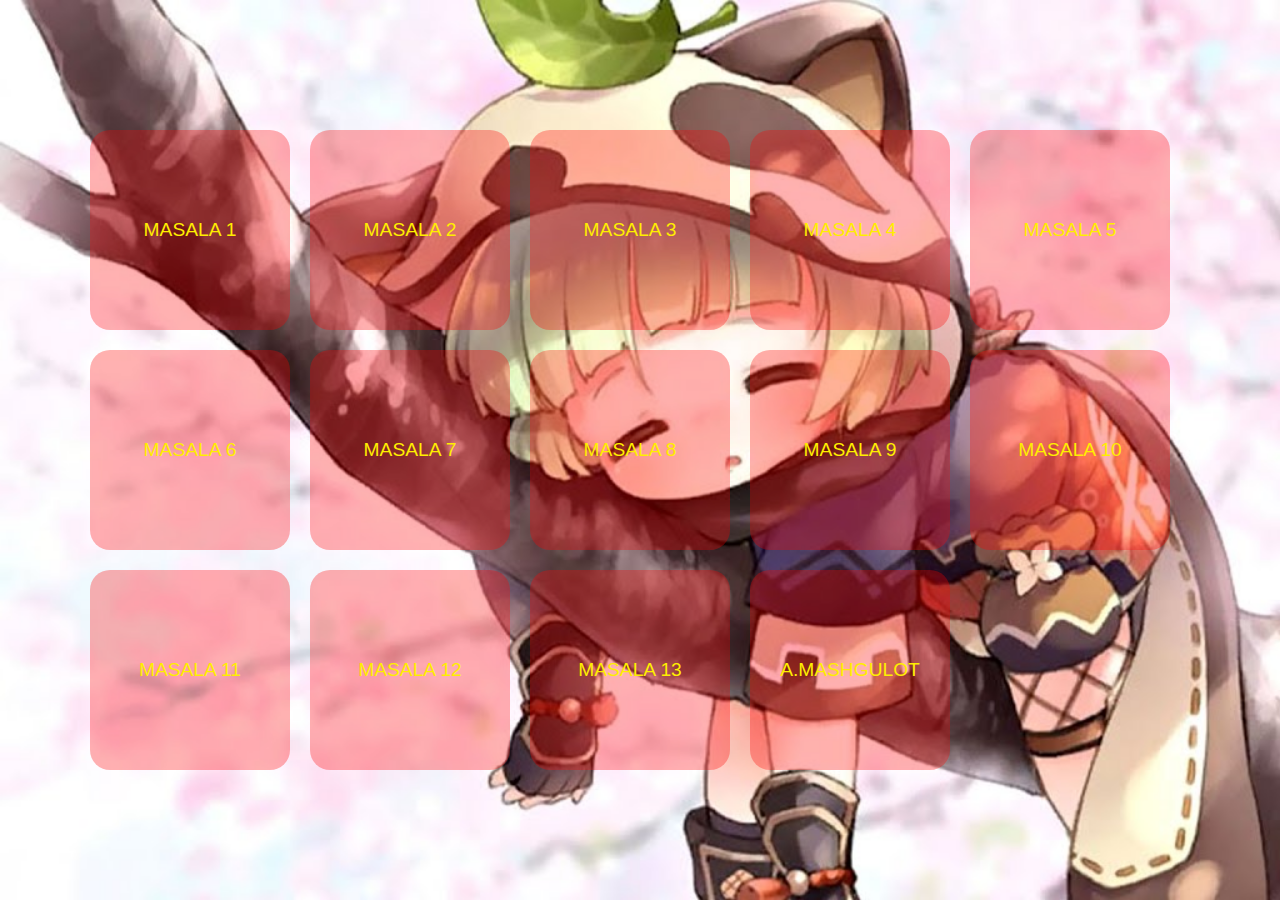
<file: index.html>
<!DOCTYPE html>
<html lang="en">
  <head>
    <meta charset="UTF-8" />
    <meta http-equiv="X-UA-Compatible" content="IE=edge" />
    <meta name="viewport" content="width=device-width, initial-scale=1.0" />
    <title>Document</title>
    <style>
      * {
        margin: 0;
        padding: 0;
        box-sizing: border-box;
        font-family: sans-serif;
      }
      body {
        background-image: url("/img/sleepy-sayu.jpg");
        background-repeat: no-repeat;
        background-size: cover;
        display: flex;
        align-items: center;
        justify-content: center;
        height: 100vh;
      }
      .box {
        display: flex;
        flex-wrap: wrap;
        list-style: none;
        max-width: 1100px;
        gap: 20px;
      }
      .box__item {
        width: 200px;
        height: 200px;
        background-color: #ff00004e;
        border-radius: 20px;
        display: flex;
        align-items: center;
        justify-content: center;
        transition: 0.4s;
        font-size: larger;
        color: #ffee00;
        text-transform: uppercase;
      }

      .box__item:hover {
        background-color: #1b03a3;
      }
      a {
        text-decoration: none;
      }
    </style>
  </head>
  <body>
    <div class="box">
      <a href="/masala1.html">
        <div class="box__item">masala 1</div>
      </a>
      <a href="/masala2.html">
        <div class="box__item">masala 2</div>
      </a>
      <a href="/masala3.html">
        <div class="box__item">masala 3</div>
      </a>
      <a href="/masala4.html">
        <div class="box__item">masala 4</div>
      </a>
      <a href="/masala5.html">
        <div class="box__item">masala 5</div>
      </a>
      <a href="/masala6.html">
        <div class="box__item">masala 6</div>
      </a>
      <a href="masala7.html">
        <div class="box__item">masala 7</div>
      </a>
      <a href="masala8.html">
        <div class="box__item">masala 8</div>
      </a>
      <a href="masala9.html">
        <div class="box__item">masala 9</div>
      </a>
      <a href="masala10.html">
        <div class="box__item">masala 10</div>
      </a>
      <a href="masala11.html">
        <div class="box__item">masala 11</div>
      </a>
      <a href="masala12.html">
        <div class="box__item">masala 12</div>
      </a>
      <a href="masala13.html">
        <div class="box__item">masala 13</div>
      </a>
      <a href="masala14.html">
        <div class="box__item">A.MASHGULOT</div>
      </a>
    </div>
    <script>
      alert("ILTIMOS DEVTOOLSNING CONSOLE QISMIGA O'TIB OLING");
    </script>
  </body>
</html>
</file>
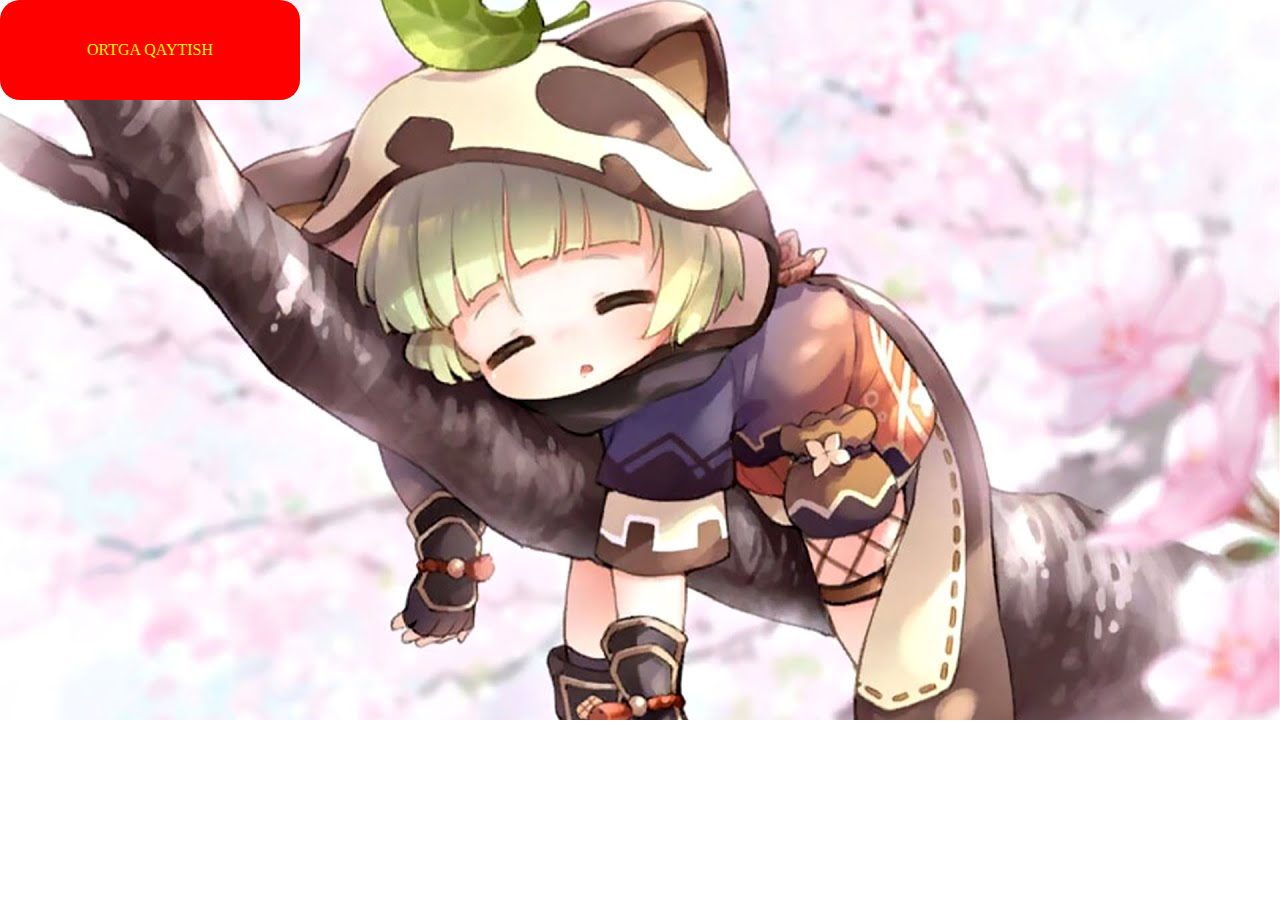
<file: masala1.html>
<!DOCTYPE html>
<html lang="en">
  <head>
    <meta charset="UTF-8" />
    <meta http-equiv="X-UA-Compatible" content="IE=edge" />
    <meta name="viewport" content="width=device-width, initial-scale=1.0" />
    <link rel="stylesheet" href="./css/main.css" />
    <title>Document</title>
  </head>
  <body>
    <a class="back__btn" href="./index.html"> ORTGA QAYTISH </a>
    <script src="./js/app1.js"></script>
  </body>
</html>
</file>
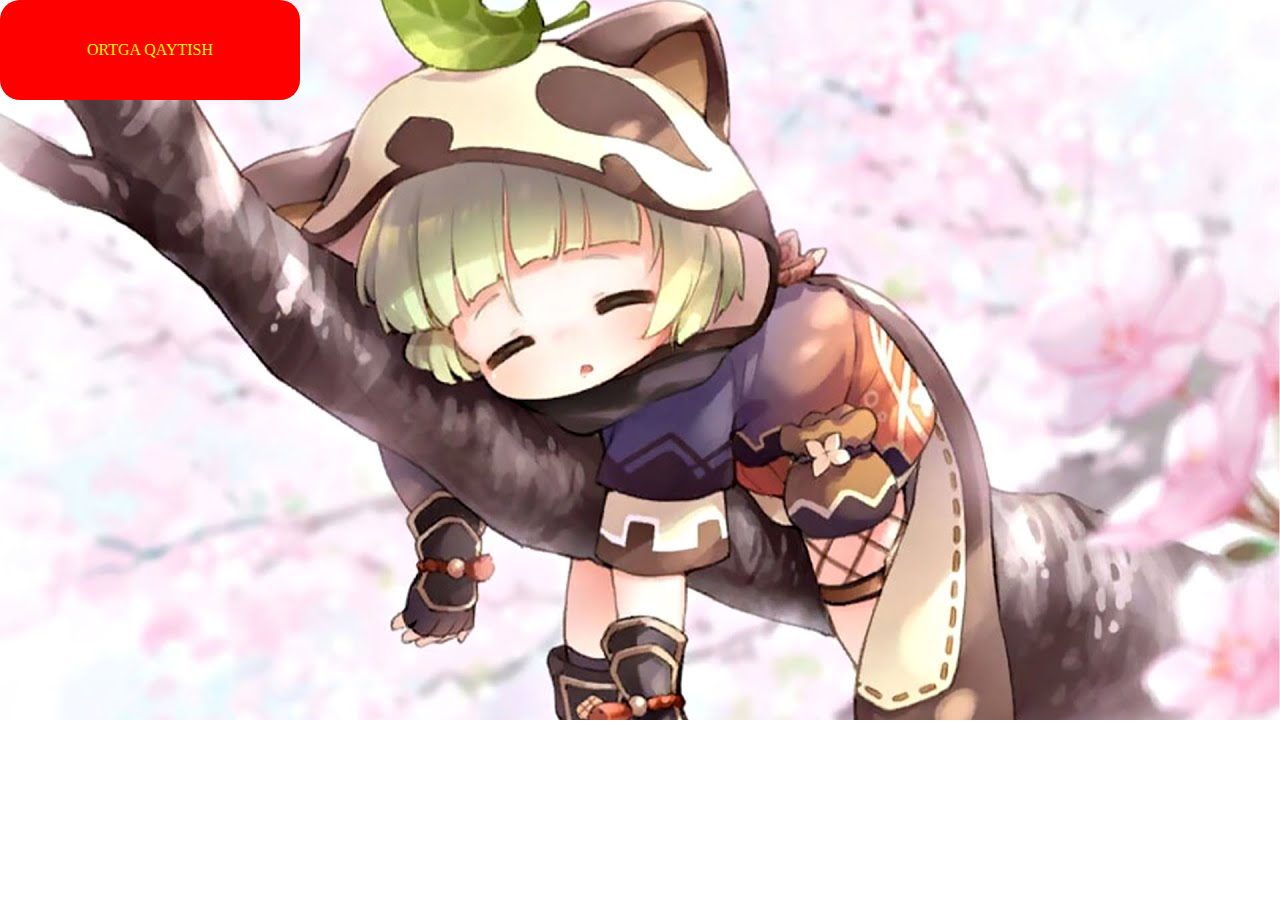
<file: masala10.html>
<!DOCTYPE html>
<html lang="en">
  <head>
    <meta charset="UTF-8" />
    <meta http-equiv="X-UA-Compatible" content="IE=edge" />
    <meta name="viewport" content="width=device-width, initial-scale=1.0" />
    <link rel="stylesheet" href="./css/main.css" />
    <title>Document</title>
  </head>
  <body>
    <a class="back__btn" href="./index.html"> ORTGA QAYTISH </a>
    <script src="./js/app10.js"></script>
  </body>
</html>
</file>
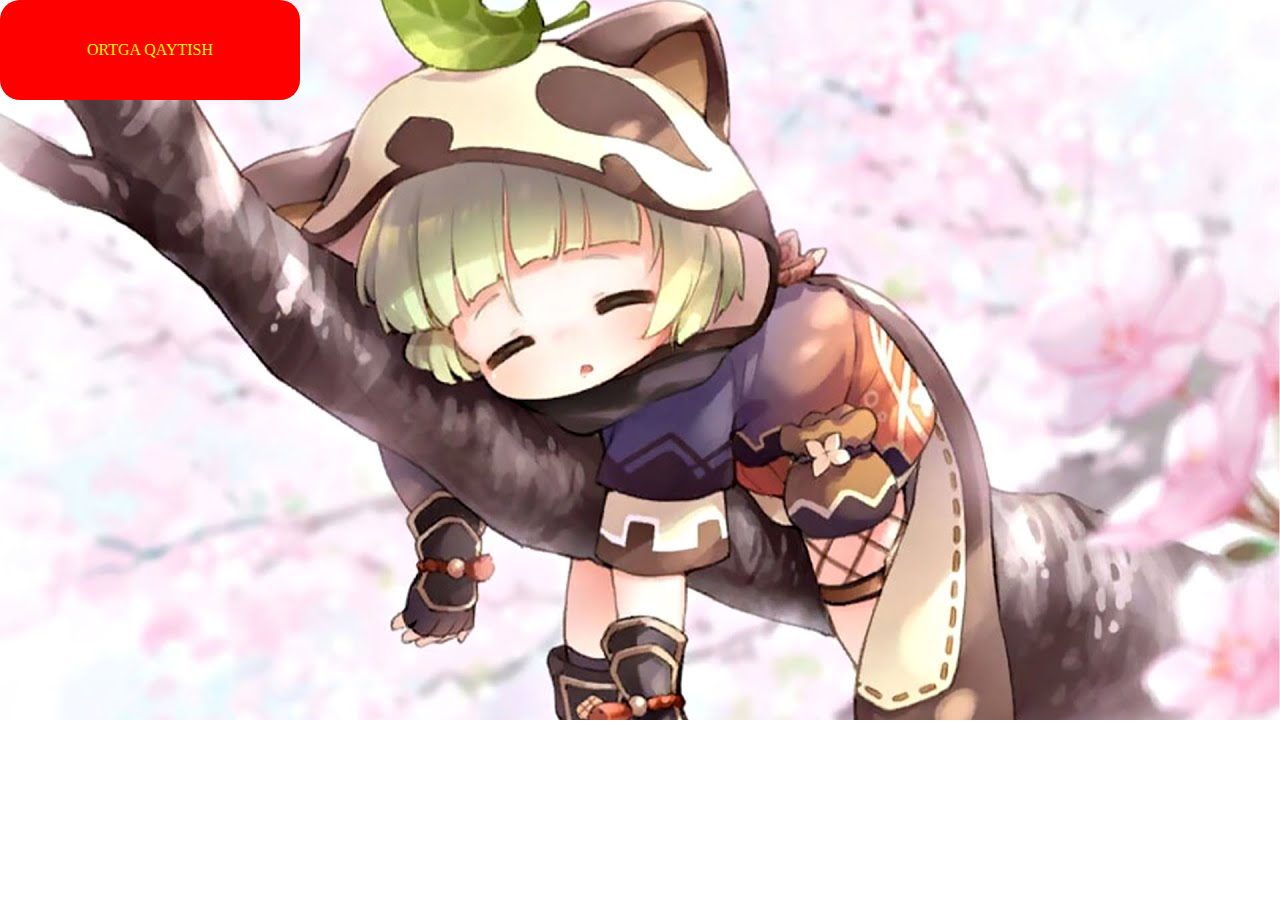
<file: masala11.html>
<!DOCTYPE html>
<html lang="en">
  <head>
    <meta charset="UTF-8" />
    <meta http-equiv="X-UA-Compatible" content="IE=edge" />
    <meta name="viewport" content="width=device-width, initial-scale=1.0" />
    <link rel="stylesheet" href="./css/main.css" />
    <title>Document</title>
  </head>
  <body>
    <a class="back__btn" href="./index.html"> ORTGA QAYTISH </a>
    <script src="./js/app11.js"></script>
  </body>
</html>
</file>
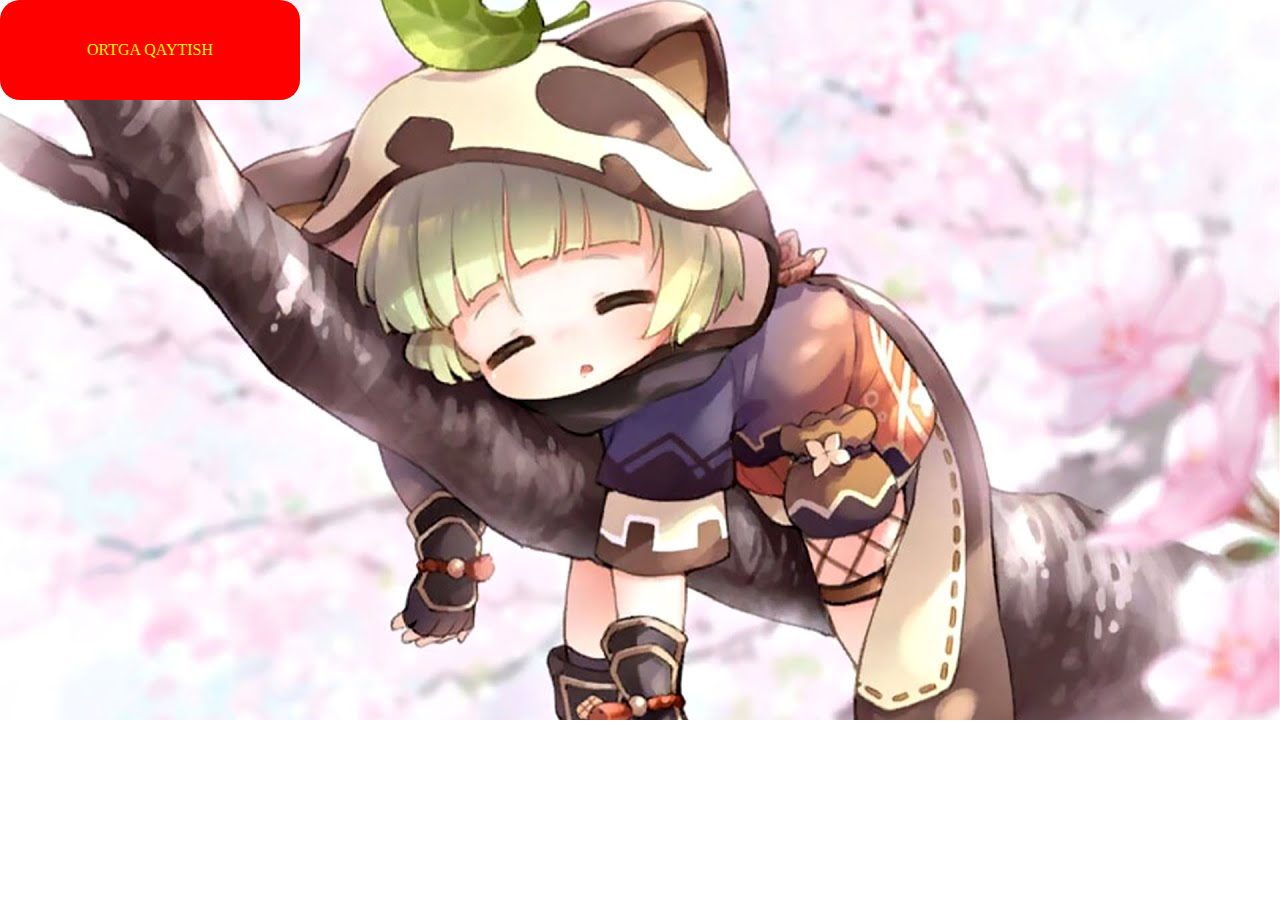
<file: masala12.html>
<!DOCTYPE html>
<html lang="en">
  <head>
    <meta charset="UTF-8" />
    <meta http-equiv="X-UA-Compatible" content="IE=edge" />
    <meta name="viewport" content="width=device-width, initial-scale=1.0" />
    <link rel="stylesheet" href="./css/main.css" />
    <title>Document</title>
  </head>
  <body>
    <a class="back__btn" href="./index.html"> ORTGA QAYTISH </a>
    <script src="./js/app12.js"></script>
  </body>
</html>
</file>
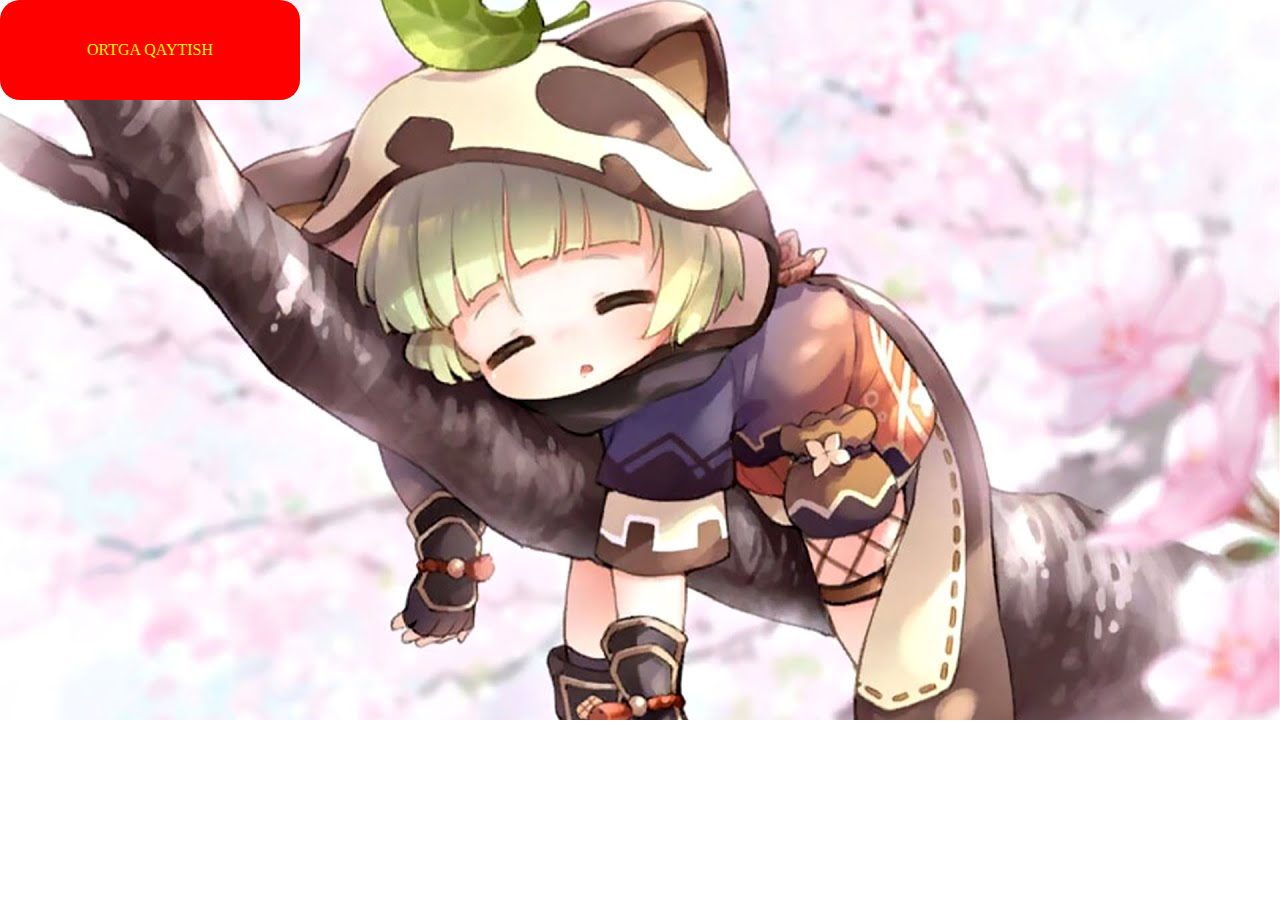
<file: masala13.html>
<!DOCTYPE html>
<html lang="en">
  <head>
    <meta charset="UTF-8" />
    <meta http-equiv="X-UA-Compatible" content="IE=edge" />
    <meta name="viewport" content="width=device-width, initial-scale=1.0" />
    <link rel="stylesheet" href="./css/main.css" />
    <title>Document</title>
  </head>
  <body>
    <a class="back__btn" href="./index.html"> ORTGA QAYTISH </a>
    <script src="./js/app13.js"></script>
  </body>
</html>
</file>
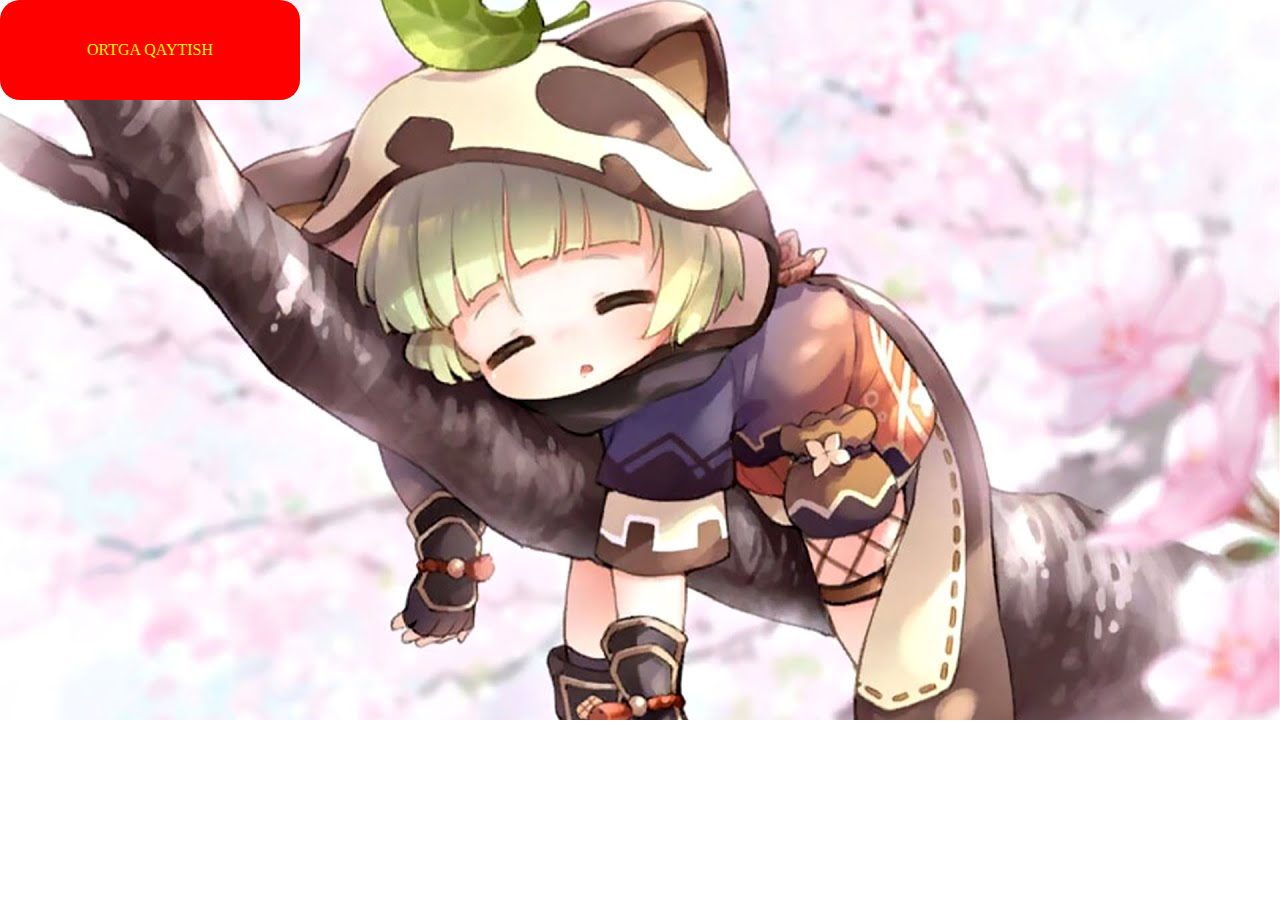
<file: masala14.html>
<!DOCTYPE html>
<html lang="en">
  <head>
    <meta charset="UTF-8" />
    <meta http-equiv="X-UA-Compatible" content="IE=edge" />
    <meta name="viewport" content="width=device-width, initial-scale=1.0" />
    <link rel="stylesheet" href="./css/main.css" />
    <title>Document</title>
  </head>
  <body>
    <a class="back__btn" href="./index.html"> ORTGA QAYTISH </a>
    <script src="./js/app14.js"></script>
  </body>
</html>
</file>
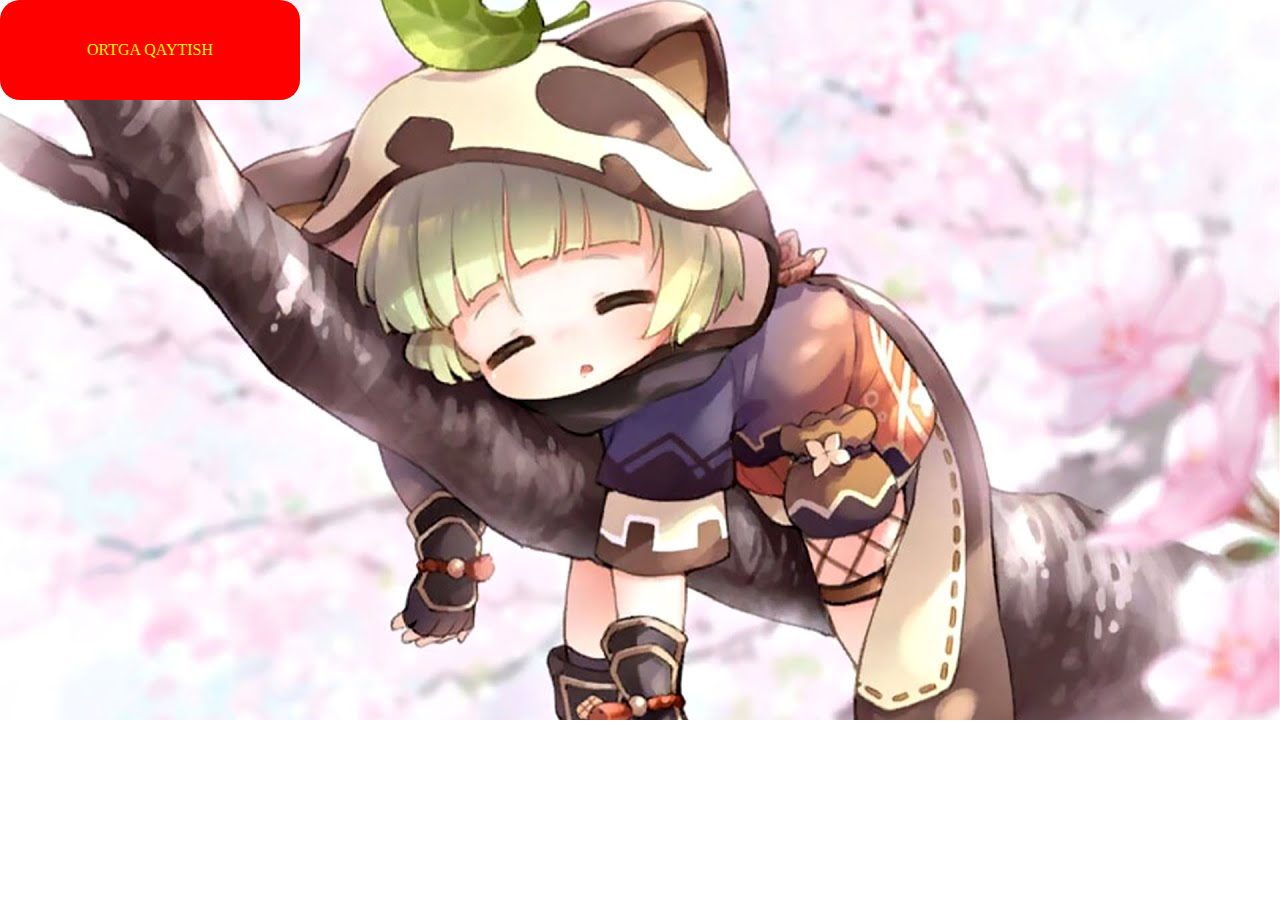
<file: masala2.html>
<!DOCTYPE html>
<html lang="en">
  <head>
    <meta charset="UTF-8" />
    <meta http-equiv="X-UA-Compatible" content="IE=edge" />
    <meta name="viewport" content="width=device-width, initial-scale=1.0" />
    <link rel="stylesheet" href="./css/main.css" />
    <title>Document</title>
  </head>
  <body>
    <a class="back__btn" href="./index.html"> ORTGA QAYTISH </a>
    <script src="./js/app2.js"></script>
  </body>
</html>
</file>
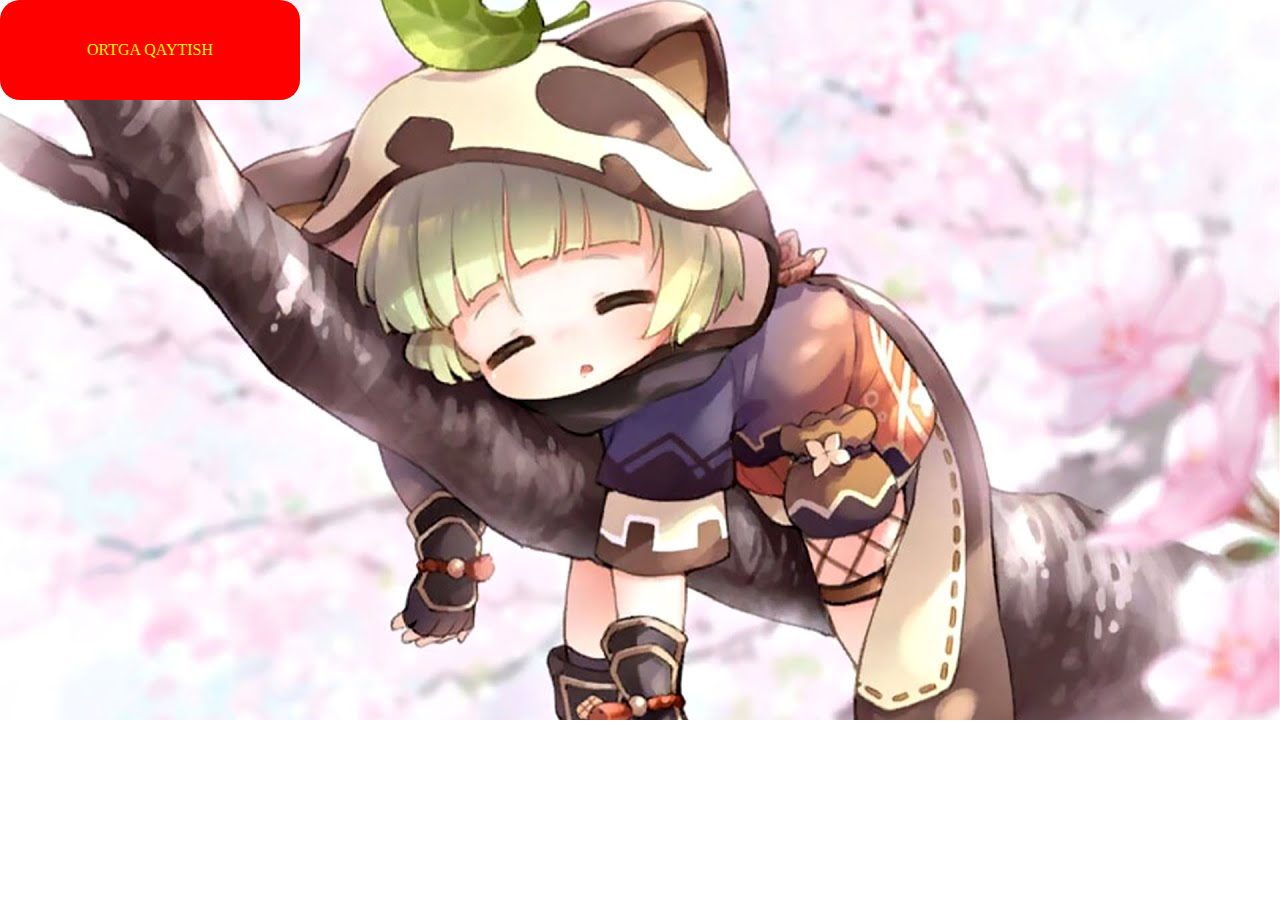
<file: masala3.html>
<!DOCTYPE html>
<html lang="en">
  <head>
    <meta charset="UTF-8" />
    <meta http-equiv="X-UA-Compatible" content="IE=edge" />
    <meta name="viewport" content="width=device-width, initial-scale=1.0" />
    <link rel="stylesheet" href="./css/main.css" />
    <title>Document</title>
  </head>
  <body>
    <a class="back__btn" href="./index.html"> ORTGA QAYTISH </a>
    <script src="./js/app3.js"></script>
  </body>
</html>
</file>
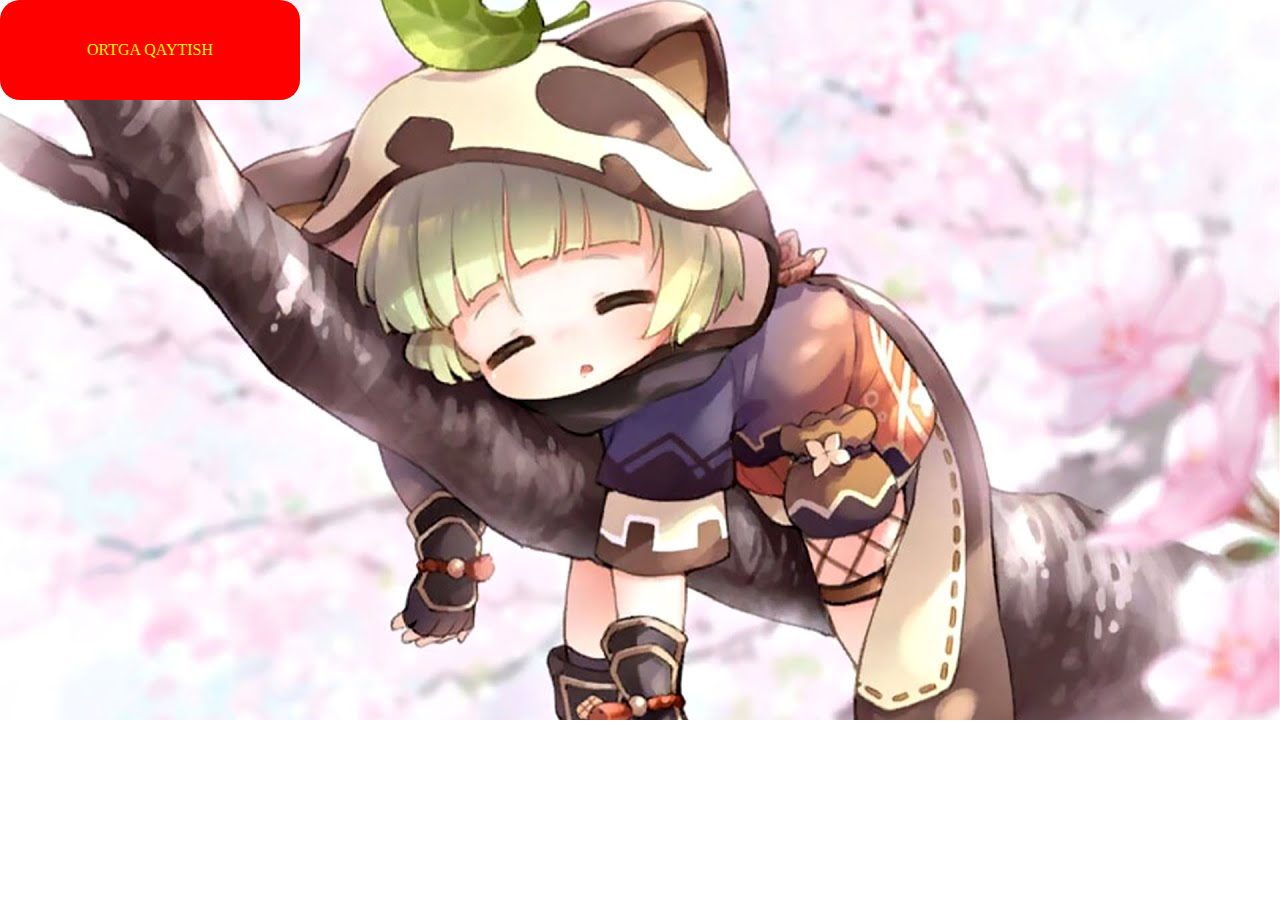
<file: masala4.html>
<!DOCTYPE html>
<html lang="en">
  <head>
    <meta charset="UTF-8" />
    <meta http-equiv="X-UA-Compatible" content="IE=edge" />
    <meta name="viewport" content="width=device-width, initial-scale=1.0" />
    <link rel="stylesheet" href="./css/main.css" />
    <title>Document</title>
  </head>
  <body>
    <a class="back__btn" href="./index.html"> ORTGA QAYTISH </a>
    <script src="./js/app4.js"></script>
  </body>
</html>
</file>
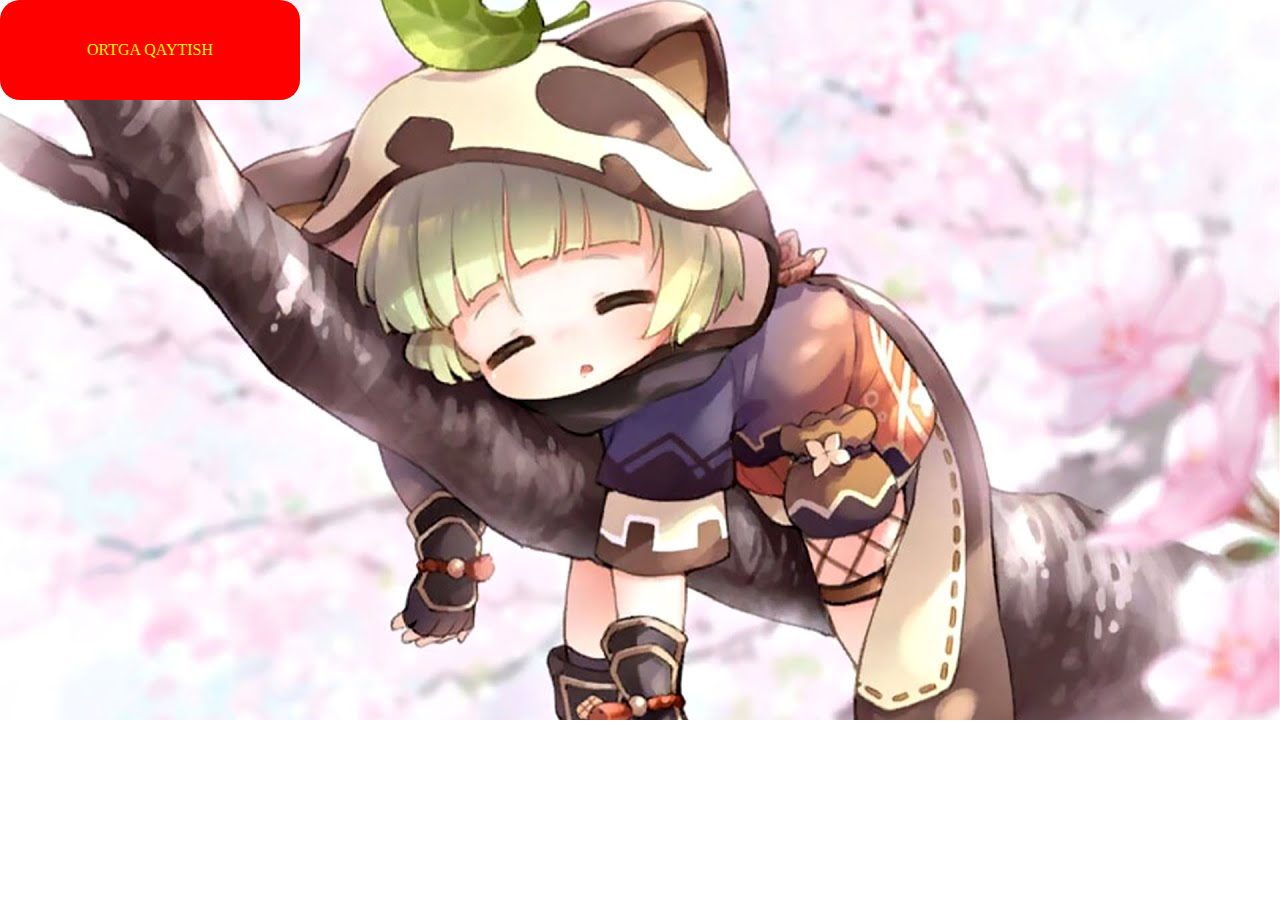
<file: masala5.html>
<!DOCTYPE html>
<html lang="en">
  <head>
    <meta charset="UTF-8" />
    <meta http-equiv="X-UA-Compatible" content="IE=edge" />
    <meta name="viewport" content="width=device-width, initial-scale=1.0" />
    <link rel="stylesheet" href="./css/main.css" />
    <title>Document</title>
  </head>
  <body>
    <a class="back__btn" href="./index.html"> ORTGA QAYTISH </a>
    <script src="./js/app5.js"></script>
  </body>
</html>
</file>
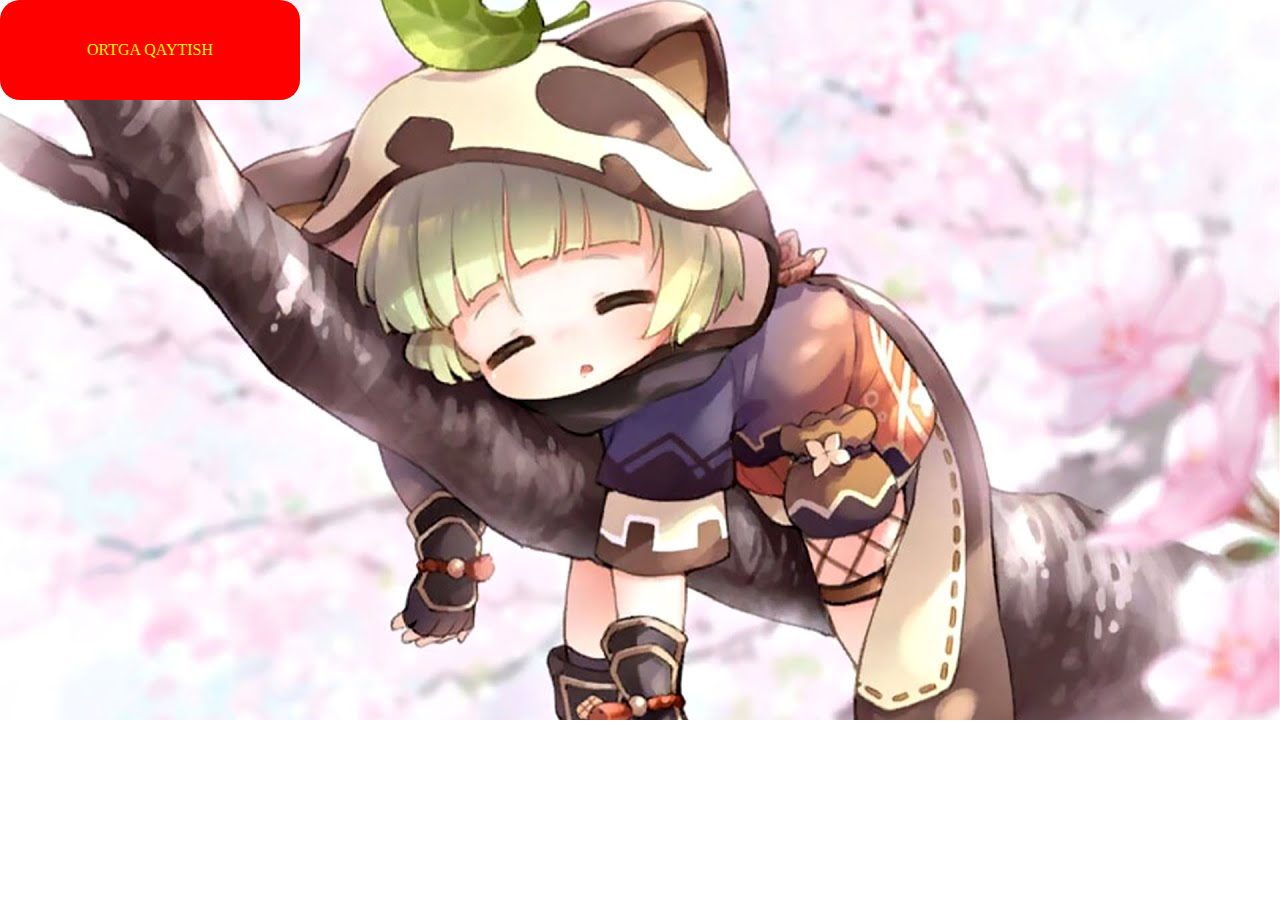
<file: masala6.html>
<!DOCTYPE html>
<html lang="en">
  <head>
    <meta charset="UTF-8" />
    <meta http-equiv="X-UA-Compatible" content="IE=edge" />
    <meta name="viewport" content="width=device-width, initial-scale=1.0" />
    <link rel="stylesheet" href="./css/main.css" />
    <title>Document</title>
  </head>
  <body>
    <a class="back__btn" href="./index.html"> ORTGA QAYTISH </a>
    <script src="./js/app6.js"></script>
  </body>
</html>
</file>
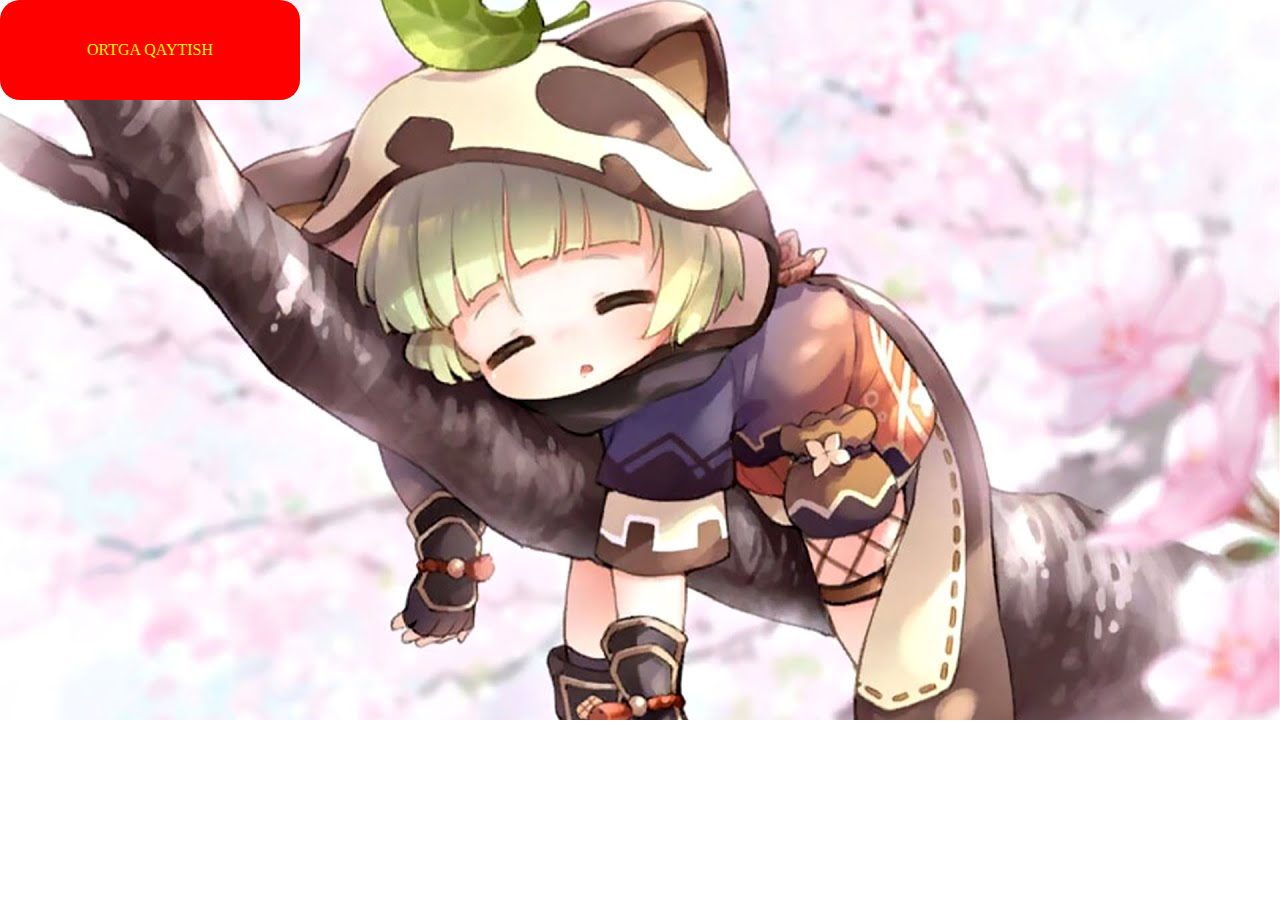
<file: masala7.html>
<!DOCTYPE html>
<html lang="en">
  <head>
    <meta charset="UTF-8" />
    <meta http-equiv="X-UA-Compatible" content="IE=edge" />
    <meta name="viewport" content="width=device-width, initial-scale=1.0" />
    <link rel="stylesheet" href="./css/main.css" />
    <title>Document</title>
  </head>
  <body>
    <a class="back__btn" href="./index.html"> ORTGA QAYTISH </a>
    <script src="./js/app7.js"></script>
  </body>
</html>
</file>
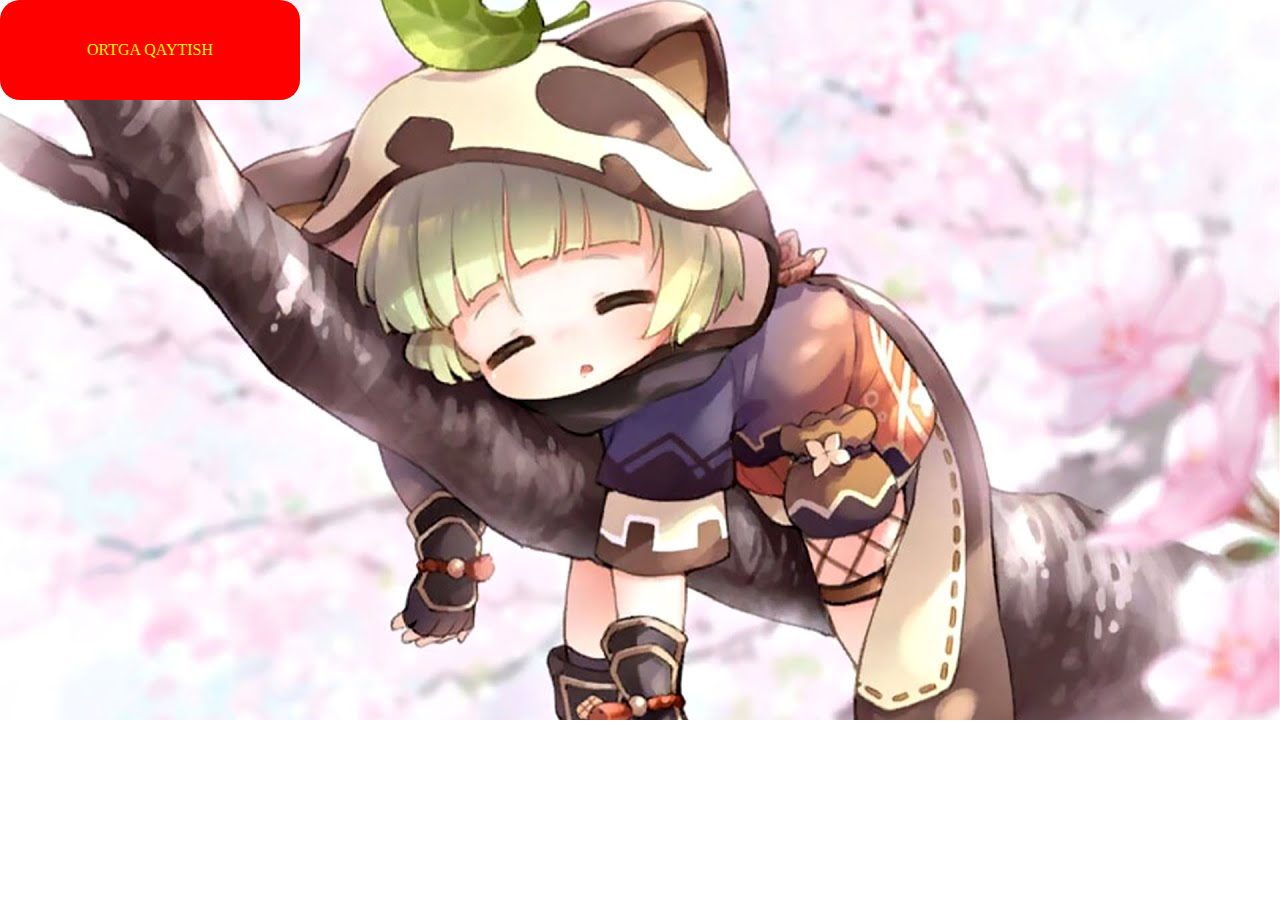
<file: masala8.html>
<!DOCTYPE html>
<html lang="en">
  <head>
    <meta charset="UTF-8" />
    <meta http-equiv="X-UA-Compatible" content="IE=edge" />
    <meta name="viewport" content="width=device-width, initial-scale=1.0" />
    <link rel="stylesheet" href="./css/main.css" />
    <title>Document</title>
  </head>
  <body>
    <a class="back__btn" href="./index.html"> ORTGA QAYTISH </a>
    <script src="./js/app8.js"></script>
  </body>
</html>
</file>
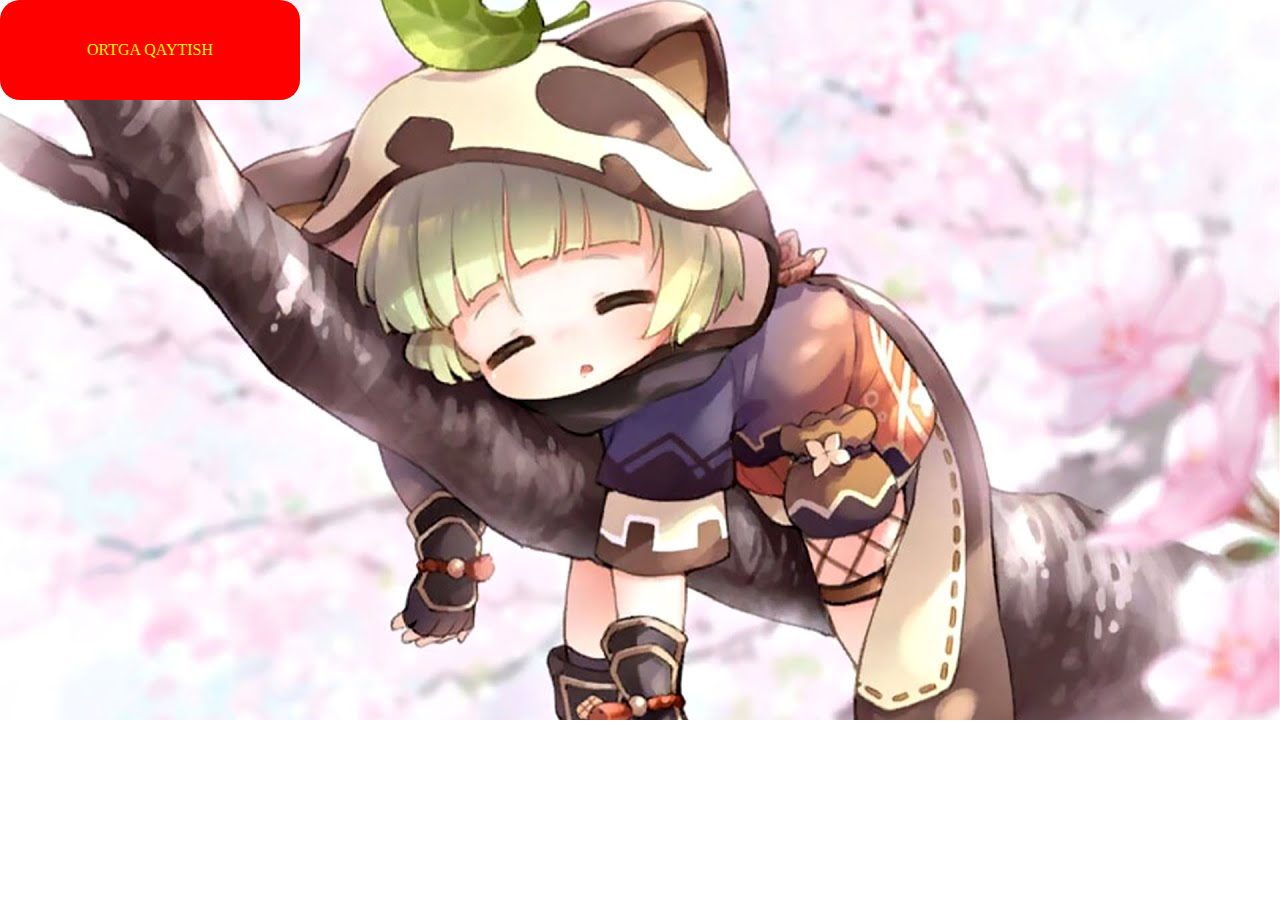
<file: masala9.html>
<!DOCTYPE html>
<html lang="en">
  <head>
    <meta charset="UTF-8" />
    <meta http-equiv="X-UA-Compatible" content="IE=edge" />
    <meta name="viewport" content="width=device-width, initial-scale=1.0" />
    <link rel="stylesheet" href="./css/main.css" />
    <title>Document</title>
  </head>
  <body>
    <a class="back__btn" href="./index.html"> ORTGA QAYTISH </a>
    <script src="./js/app9.js"></script>
  </body>
</html>
</file>
<file: css/main.css>
* {
  margin: 0;
  padding: 0;
  box-sizing: border-box;
}
body {
  background-image: url("/img/sleepy-sayu.jpg");
  background-repeat: no-repeat;
  background-size: cover;
}
.back__btn {
  width: 300px;
  height: 100px;
  background: rgb(255, 0, 0);
  color: #fffb00;
  text-decoration: none;
  padding: 20px 40px;
  display: flex;
  align-items: center;
  justify-content: center;
  border-radius: 20px;
  transition: 1s;
}
.back__btn:hover {
  background: rgb(34, 34, 135);
}
</file>
